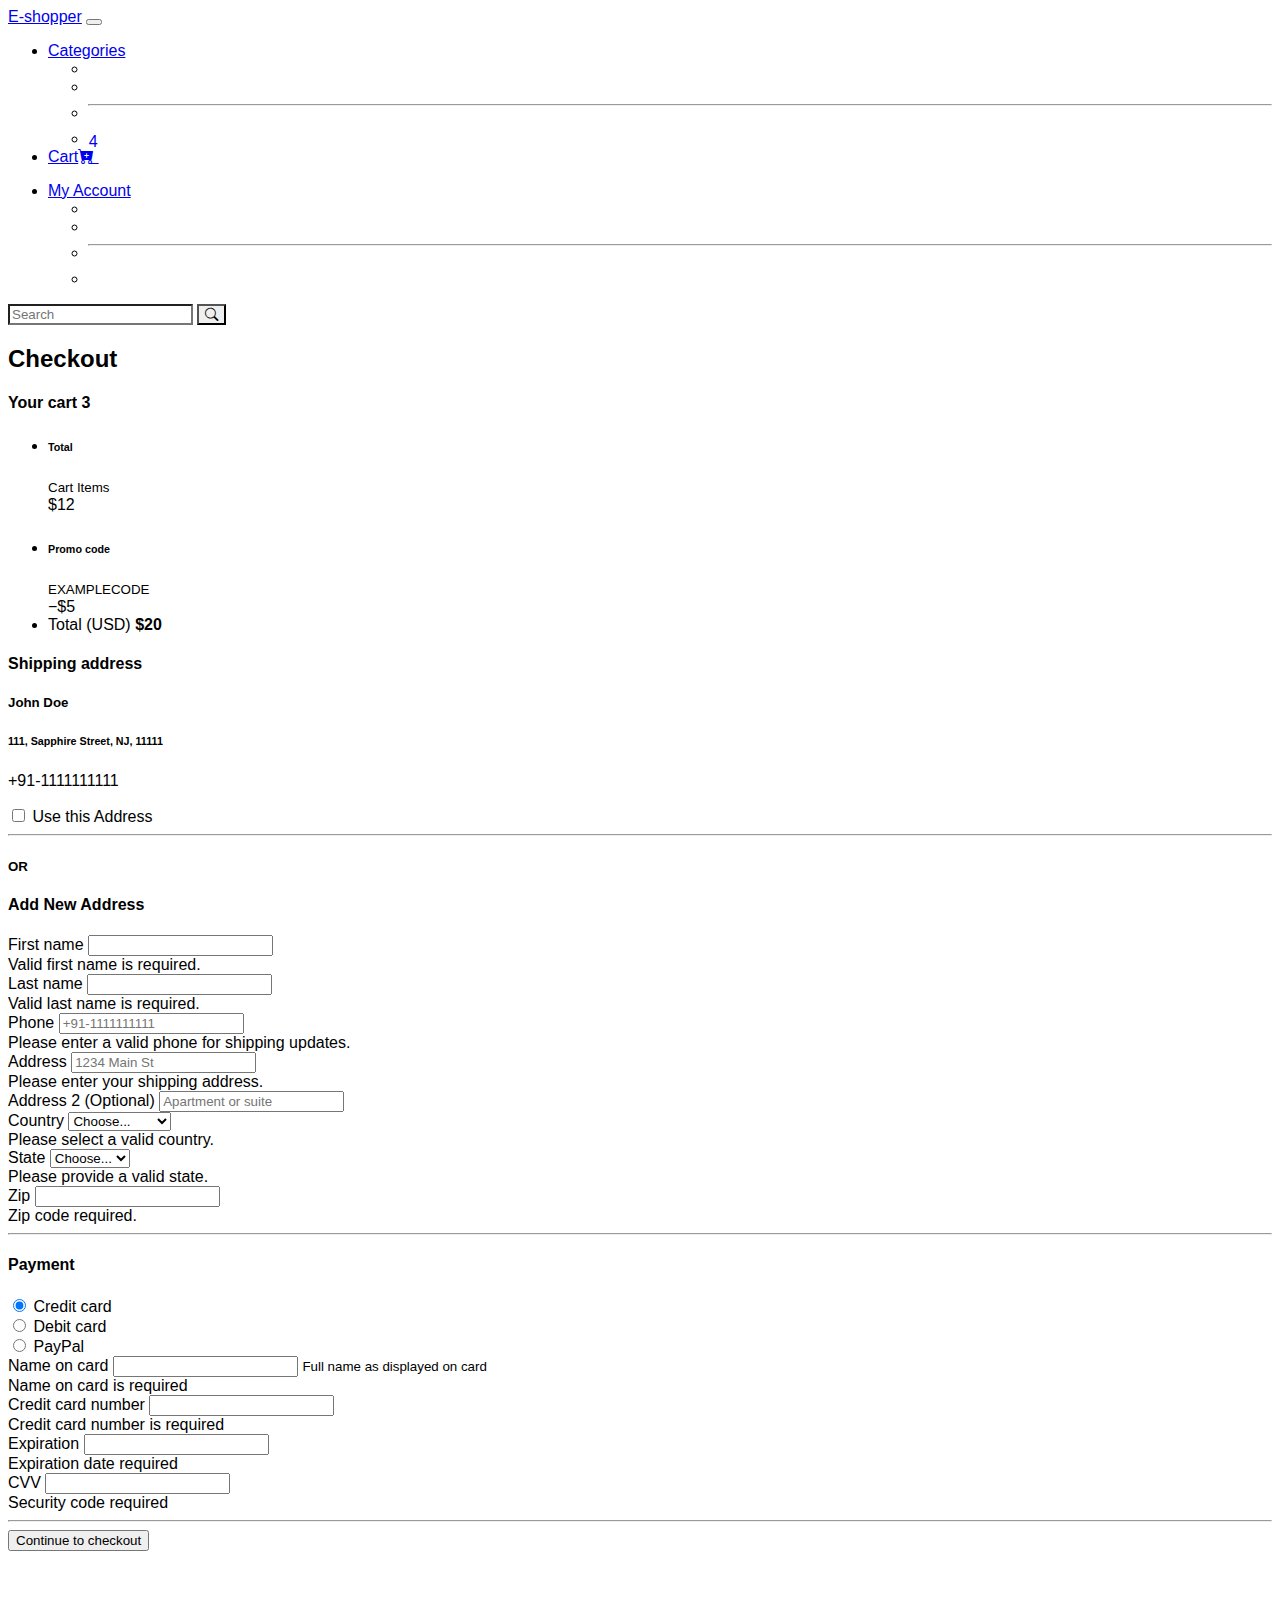
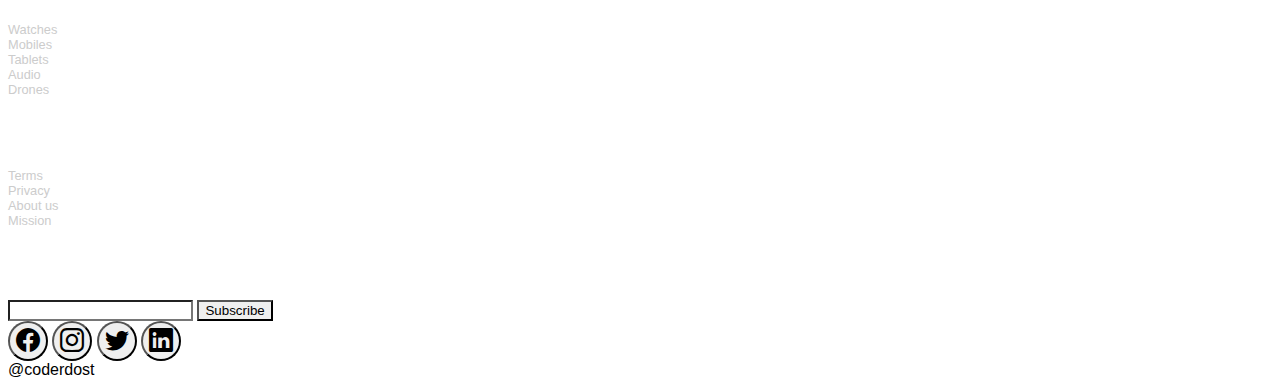
<file: checkout.html>
<!DOCTYPE html>
<html lang="en">
  <head>
    <meta charset="UTF-8" />
    <meta name="viewport" content="width=device-width, initial-scale=1.0" />
    <title>Document</title>
    <!-- CSS only -->
    <link
      href="https://cdn.jsdelivr.net/npm/bootstrap@5.0.0-beta1/dist/css/bootstrap.min.css"
      rel="stylesheet"
      integrity="sha384-giJF6kkoqNQ00vy+HMDP7azOuL0xtbfIcaT9wjKHr8RbDVddVHyTfAAsrekwKmP1"
      crossorigin="anonymous"
    />
    <link
      rel="stylesheet"
      href="https://cdn.jsdelivr.net/npm/bootstrap-icons@1.3.0/font/bootstrap-icons.css"
    />
    <link rel="stylesheet" href="style.css" />
    <!-- JavaScript Bundle with Popper -->
    <script
      src="https://cdn.jsdelivr.net/npm/bootstrap@5.0.0-beta1/dist/js/bootstrap.bundle.min.js"
      integrity="sha384-ygbV9kiqUc6oa4msXn9868pTtWMgiQaeYH7/t7LECLbyPA2x65Kgf80OJFdroafW"
      crossorigin="anonymous"
    ></script>
  </head>
  <body class="d-flex flex-column">
    <nav class="navbar navbar-expand-lg navbar-dark bg-dark">
      <div class="container-fluid">
        <a class="navbar-brand" href="/">E-shopper</a>
        <button class="navbar-toggler" type="button" data-bs-toggle="collapse" data-bs-target="#navbarSupportedContent" aria-controls="navbarSupportedContent" aria-expanded="false" aria-label="Toggle navigation">
          <span class="navbar-toggler-icon"></span>
        </button>
        <div class="collapse navbar-collapse" id="navbarSupportedContent">
          <ul class="navbar-nav me-auto mb-2 mb-lg-0">
            
            <li class="nav-item dropdown">
              <a class="nav-link dropdown-toggle" href="#" id="navbarDropdown" role="button" data-bs-toggle="dropdown" aria-expanded="false">
                Categories
              </a>
              <ul class="dropdown-menu bg-dark" aria-labelledby="navbarDropdown">
                <li><a class="dropdown-item" href="/#products">Cameras</a></li>
                <li><a class="dropdown-item" href="/#products">Apple Gadgets</a></li>
                <li><hr class="dropdown-divider"></li>
                <li><a class="dropdown-item" href="/#products">Drones</a></li>
              </ul>
            </li>
            <li class="nav-item">
              <a class="nav-link" href="/cart.html" tabindex="-1">
                Cart<i class="bi bi-cart-plus-fill"></i> 
                <span class="cart-badge badge bg-success">4</span></a>
            </li>
          </ul>
          <ul class="navbar-nav mb-2 mb-lg-0 mx-lg-2 order-sm-last">
            <li class="nav-item dropdown">
              <a class="nav-link dropdown-toggle" href="#" id="myaccount" role="button" data-bs-toggle="dropdown" aria-expanded="false">
                My Account
              </a>
              <ul class="dropdown-menu bg-dark text-light" aria-labelledby="navbarDropdown">
                <li><a class="dropdown-item" href="/#" data-bs-toggle="modal" data-bs-target="#exampleModal">My Orders</a></li>
                <li><a class="dropdown-item" href="/#" data-bs-toggle="modal" data-bs-target="#exampleModal">Profile</a></li>
                <li><hr class="dropdown-divider"></li>
                <li><a class="dropdown-item" href="/#">Logout</a></li>
              </ul>
            </li>
          </ul>
          <form class="d-flex search-form">
            <input class="form-control" type="search" placeholder="Search" aria-label="Search">
            <button class="btn btn-success" type="submit" data-bs-toggle="tooltip" data-bs-placement="left" title="Search for all products">
              <i class="bi bi-search"></i>
            </button>
          </form>
         
        </div>
      </div>
    </nav>
    <!-- End of Navigation -->
    <div class="container mb-5">
        <main>
          <div class="py-5 text-center">
            <h2>Checkout</h2>
          </div>
      
          <div class="row g-3">
            <div class="col-md-5 col-lg-4 order-md-last">
              <h4 class="d-flex justify-content-between align-items-center mb-3">
                <span class="text-muted">Your cart</span>
                <span class="badge bg-secondary rounded-pill">3</span>
              </h4>
              <ul class="list-group mb-3">
                <li class="list-group-item d-flex justify-content-between lh-sm">
                  <div>
                    <h6 class="my-0">Total</h6>
                    <small class="text-muted">Cart Items</small>
                  </div>
                  <span class="text-muted">$12</span>
                </li>
               
                <li class="list-group-item d-flex justify-content-between bg-light">
                  <div class="text-success">
                    <h6 class="my-0">Promo code</h6>
                    <small>EXAMPLECODE</small>
                  </div>
                  <span class="text-success">−$5</span>
                </li>
                <li class="list-group-item d-flex justify-content-between">
                  <span>Total (USD)</span>
                  <strong>$20</strong>
                </li>
              </ul>
      
            </div>
            <div class="col-md-7 col-lg-8">
              <h4 class="mb-3">Shipping address</h4>

              <div class="card">
                <div class="card-body">
                  <h5 class="card-title">John Doe</h5>
                  <h6 class="card-subtitle mb-2 text-muted ">111, Sapphire Street, NJ, 11111</h6>
                  <p class="card-text">+91-1111111111</p>
                  <input type="checkbox" name="address" id=""> Use this Address
                </div>
              </div>

              <hr class="my-4">
              <h5>OR</h5>

              <h4 class="mb-3">Add New Address</h4>

              <form class="needs-validation" novalidate="" action="/order-success.html">
                <div class="row g-3">
                  <div class="col-sm-6">
                    <label for="firstName" class="form-label">First name</label>
                    <input type="text" class="form-control" id="firstName" placeholder="" value="" required="">
                    <div class="invalid-feedback">
                      Valid first name is required.
                    </div>
                  </div>
      
                  <div class="col-sm-6">
                    <label for="lastName" class="form-label">Last name</label>
                    <input type="text" class="form-control" id="lastName" placeholder="" value="" required="">
                    <div class="invalid-feedback">
                      Valid last name is required.
                    </div>
                  </div>
      
      
                  <div class="col-12">
                    <label for="phone" class="form-label">Phone <span class="text-muted"></span></label>
                    <input type="tel" class="form-control" id="phone" placeholder="+91-1111111111" value="" required="">
                    <div class="invalid-feedback">
                      Please enter a valid phone for shipping updates.
                    </div>
                  </div>
      
                  <div class="col-12">
                    <label for="address" class="form-label">Address</label>
                    <input type="text" class="form-control" id="address" placeholder="1234 Main St" required="">
                    <div class="invalid-feedback">
                      Please enter your shipping address.
                    </div>
                  </div>
      
                  <div class="col-12">
                    <label for="address2" class="form-label">Address 2 <span class="text-muted">(Optional)</span></label>
                    <input type="text" class="form-control" id="address2" placeholder="Apartment or suite">
                  </div>
      
                  <div class="col-md-5">
                    <label for="country" class="form-label">Country</label>
                    <select class="form-select" id="country" required="">
                      <option value="">Choose...</option>
                      <option>United States</option>
                    </select>
                    <div class="invalid-feedback">
                      Please select a valid country.
                    </div>
                  </div>
      
                  <div class="col-md-4">
                    <label for="state" class="form-label">State</label>
                    <select class="form-select" id="state" required="">
                      <option value="">Choose...</option>
                      <option>California</option>
                    </select>
                    <div class="invalid-feedback">
                      Please provide a valid state.
                    </div>
                  </div>
      
                  <div class="col-md-3">
                    <label for="zip" class="form-label">Zip</label>
                    <input type="text" class="form-control" id="zip" placeholder="" required="">
                    <div class="invalid-feedback">
                      Zip code required.
                    </div>
                  </div>
                </div>
      
                <hr class="my-4">
    
      
                <h4 class="mb-3">Payment</h4>
      
                <div class="my-3">
                  <div class="form-check">
                    <input id="credit" name="paymentMethod" type="radio" class="form-check-input" checked="" required="">
                    <label class="form-check-label" for="credit">Credit card</label>
                  </div>
                  <div class="form-check">
                    <input id="debit" name="paymentMethod" type="radio" class="form-check-input" required="">
                    <label class="form-check-label" for="debit">Debit card</label>
                  </div>
                  <div class="form-check">
                    <input id="paypal" name="paymentMethod" type="radio" class="form-check-input" required="">
                    <label class="form-check-label" for="paypal">PayPal</label>
                  </div>
                </div>
      
                <div class="row gy-3">
                  <div class="col-md-6">
                    <label for="cc-name" class="form-label">Name on card</label>
                    <input type="text" class="form-control" id="cc-name" placeholder="" required="">
                    <small class="text-muted">Full name as displayed on card</small>
                    <div class="invalid-feedback">
                      Name on card is required
                    </div>
                  </div>
      
                  <div class="col-md-6">
                    <label for="cc-number" class="form-label">Credit card number</label>
                    <input type="text" class="form-control" id="cc-number" placeholder="" required="">
                    <div class="invalid-feedback">
                      Credit card number is required
                    </div>
                  </div>
      
                  <div class="col-md-3">
                    <label for="cc-expiration" class="form-label">Expiration</label>
                    <input type="text" class="form-control" id="cc-expiration" placeholder="" required="">
                    <div class="invalid-feedback">
                      Expiration date required
                    </div>
                  </div>
      
                  <div class="col-md-3">
                    <label for="cc-cvv" class="form-label">CVV</label>
                    <input type="text" class="form-control" id="cc-cvv" placeholder="" required="">
                    <div class="invalid-feedback">
                      Security code required
                    </div>
                  </div>
                </div>
      
                <hr class="my-4">
      
                <button class="w-100 btn btn-primary btn-lg" type="submit">Continue to checkout</button>
              </form>
            </div>
          </div>
        </main>
    
      </div>

      <div class="footer mt-auto bg-dark text-light">
        <div class="container py-3">
            <div class="row d-flex footer-items">
                <div class="col-lg-4">
                    <h5>Categories</h5>
                    <ul>
                        <li><a href="#">Watches</a></li>
                        <li><a href="#">Mobiles</a></li>
                        <li><a href="#">Tablets</a></li>
                        <li><a href="#">Audio</a></li>
                        <li><a href="#">Drones</a></li>
                    </ul>
                </div>
                <div class="col-lg-4">
                   <h5>Useful Links</h5>
                   <ul>
                       <li><a href="#">Terms</a></li>
                       <li><a href="#">Privacy</a></li>
                       <li><a href="#">About us</a></li>
                       <li><a href="#">Mission</a></li>
                   </ul>
               </div>
               <div class="col-lg-4">
                   <h5>Get Updates</h5>
                   <div class="d-flex subscribe">
                       <input type="text" class="form-control">
                       <button class="btn btn-warning">Subscribe</button>
                   </div>
                   <div class="mt-2">
                    <div class="btn-group me-2 social-icons" role="group" aria-label="First group">
                      <button type="button" class="btn btn-secondary mx-1 d-flex flex-column justify-content-center align-items-center">
                        <i class="bi bi-facebook"></i>
                      </button>
                      <button type="button" class="btn btn-secondary mx-1 d-flex flex-column justify-content-center align-items-center">
                        <i class="bi bi-instagram"></i>
                      </button>                      
                      <button type="button" class="btn btn-secondary mx-1 d-flex flex-column justify-content-center align-items-center">
                        <i class="bi bi-twitter"></i>
                      </button>                      
                      <button type="button" class="btn btn-secondary mx-1 d-flex flex-column justify-content-center align-items-center">
                        <i class="bi bi-linkedin"></i>
                      </button>                   
                     </div>
                   </div>
               </div>
           </div>
           <div class="row text-center">
             <span>@coderdost</span>
           </div>
        </div>
     
    </div>
    <!-- End of Footer -->
    <script src="app.js"></script>
  </body>
</html>
</file>
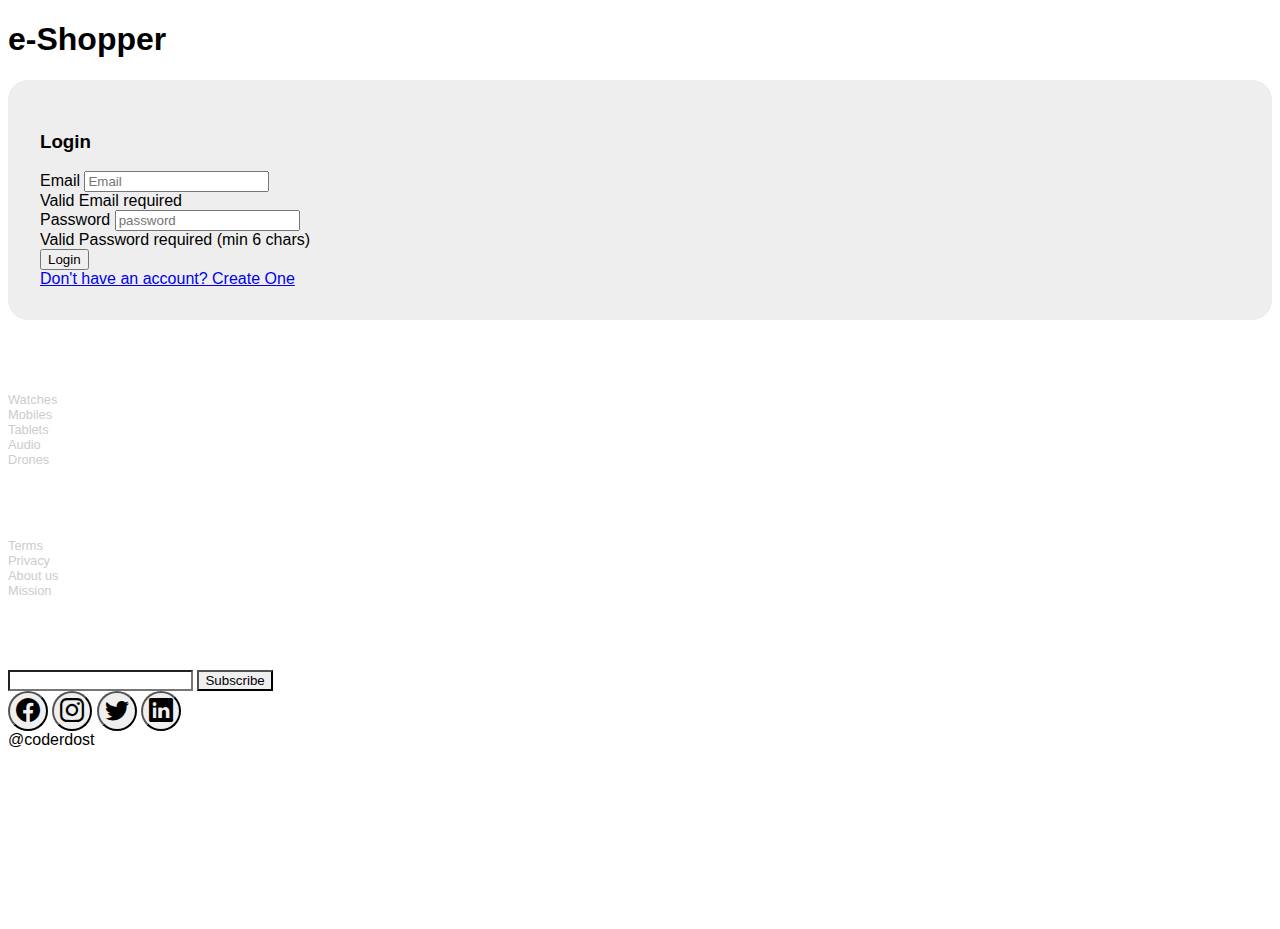
<file: login.html>
<!DOCTYPE html>
<html lang="en">
  <head>
    <meta charset="UTF-8" />
    <meta name="viewport" content="width=device-width, initial-scale=1.0" />
    <title>Document</title>
    <!-- CSS only -->
    <link
      href="https://cdn.jsdelivr.net/npm/bootstrap@5.0.0-beta1/dist/css/bootstrap.min.css"
      rel="stylesheet"
      integrity="sha384-giJF6kkoqNQ00vy+HMDP7azOuL0xtbfIcaT9wjKHr8RbDVddVHyTfAAsrekwKmP1"
      crossorigin="anonymous"
    />
    <link
      rel="stylesheet"
      href="https://cdn.jsdelivr.net/npm/bootstrap-icons@1.3.0/font/bootstrap-icons.css"
    />
    <link rel="stylesheet" href="style.css" />
    <!-- JavaScript Bundle with Popper -->
    <script
      src="https://cdn.jsdelivr.net/npm/bootstrap@5.0.0-beta1/dist/js/bootstrap.bundle.min.js"
      integrity="sha384-ygbV9kiqUc6oa4msXn9868pTtWMgiQaeYH7/t7LECLbyPA2x65Kgf80OJFdroafW"
      crossorigin="anonymous"
    ></script>
  </head>
  <body class="d-flex flex-column">

    <div class="container my-5">
        <div>
          <a href="/" class="logo">
            <h1 class="text-center">e-Shopper</h1>
          </a>        
        </div>

        <div class="d-flex justify-content-center">
           

            <div class="login-box m-auto mt-5 col-4">
                <h3 class="text-center">Login</h3>
                <form class="needs-validation" novalidate="" action="">

                  <div>
                    <label for="email" class="form-label">Email</label>
                    <input type="email" class="form-control" placeholder="Email" required="">
                    <div class="invalid-feedback">
                      Valid Email required
                    </div>
                  </div>
                  <div>
                    <label for="password" class="form-label">Password</label>
                    <input type="password" class="form-control" placeholder="password" required="" minlength="6">
                    <div class="invalid-feedback">
                      Valid Password required (min 6 chars)
                    </div>
                  </div>
          
                    <input type="submit" class="form-control btn-success" value="Login">
                </form>
                <a href="/signup.html">Don't have an account? Create One</a>
            </div>

        </div>
   
    </div>

    <div class="footer mt-auto bg-dark text-light">
      <div class="container py-3">
          <div class="row d-flex footer-items">
              <div class="col-lg-4">
                  <h5>Categories</h5>
                  <ul>
                      <li><a href="#">Watches</a></li>
                      <li><a href="#">Mobiles</a></li>
                      <li><a href="#">Tablets</a></li>
                      <li><a href="#">Audio</a></li>
                      <li><a href="#">Drones</a></li>
                  </ul>
              </div>
              <div class="col-lg-4">
                 <h5>Useful Links</h5>
                 <ul>
                     <li><a href="#">Terms</a></li>
                     <li><a href="#">Privacy</a></li>
                     <li><a href="#">About us</a></li>
                     <li><a href="#">Mission</a></li>
                 </ul>
             </div>
             <div class="col-lg-4">
                 <h5>Get Updates</h5>
                 <div class="d-flex subscribe">
                     <input type="text" class="form-control">
                     <button class="btn btn-warning">Subscribe</button>
                 </div>
                 <div class="mt-2">
                  <div class="btn-group me-2 social-icons" role="group" aria-label="First group">
                    <button type="button" class="btn btn-secondary mx-1 d-flex flex-column justify-content-center align-items-center">
                      <i class="bi bi-facebook"></i>
                    </button>
                    <button type="button" class="btn btn-secondary mx-1 d-flex flex-column justify-content-center align-items-center">
                      <i class="bi bi-instagram"></i>
                    </button>                      
                    <button type="button" class="btn btn-secondary mx-1 d-flex flex-column justify-content-center align-items-center">
                      <i class="bi bi-twitter"></i>
                    </button>                      
                    <button type="button" class="btn btn-secondary mx-1 d-flex flex-column justify-content-center align-items-center">
                      <i class="bi bi-linkedin"></i>
                    </button>                   
                   </div>
                 </div>
             </div>
         </div>
         <div class="row text-center">
           <span>@coderdost</span>
         </div>
      </div>
   
  </div>
  <!-- End of Footer -->
    <script src="app.js"></script>
  </body>
</html>
</file>
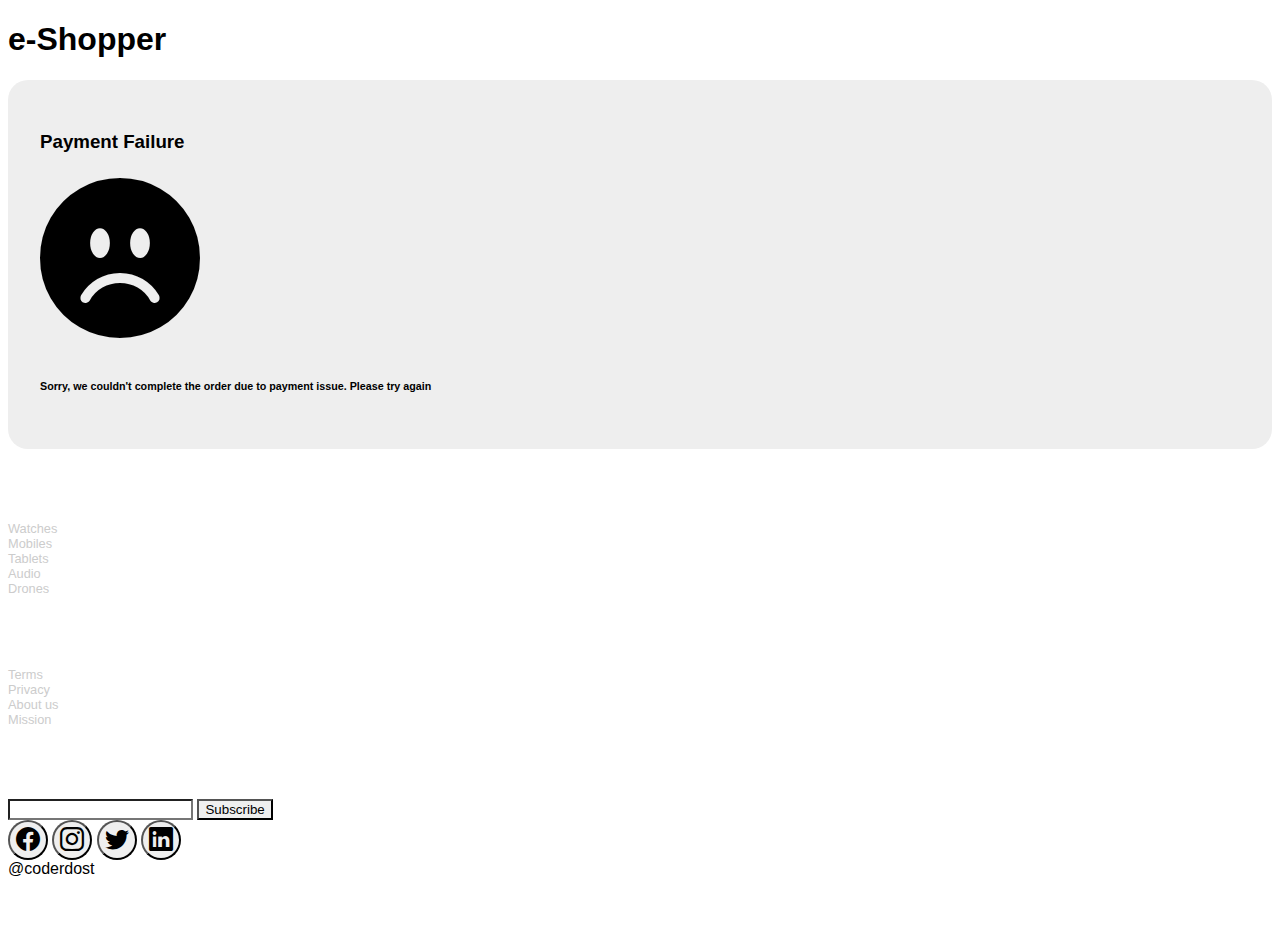
<file: order-failure.html>
<!DOCTYPE html>
<html lang="en">
  <head>
    <meta charset="UTF-8" />
    <meta name="viewport" content="width=device-width, initial-scale=1.0" />
    <title>Document</title>
    <!-- CSS only -->
    <link
      href="https://cdn.jsdelivr.net/npm/bootstrap@5.0.0-beta1/dist/css/bootstrap.min.css"
      rel="stylesheet"
      integrity="sha384-giJF6kkoqNQ00vy+HMDP7azOuL0xtbfIcaT9wjKHr8RbDVddVHyTfAAsrekwKmP1"
      crossorigin="anonymous"
    />
    <link
      rel="stylesheet"
      href="https://cdn.jsdelivr.net/npm/bootstrap-icons@1.3.0/font/bootstrap-icons.css"
    />
    <link rel="stylesheet" href="style.css" />
    <!-- JavaScript Bundle with Popper -->
    <script
      src="https://cdn.jsdelivr.net/npm/bootstrap@5.0.0-beta1/dist/js/bootstrap.bundle.min.js"
      integrity="sha384-ygbV9kiqUc6oa4msXn9868pTtWMgiQaeYH7/t7LECLbyPA2x65Kgf80OJFdroafW"
      crossorigin="anonymous"
    ></script>
  </head>
  <body class="d-flex flex-column">

    <div class="container my-5">
        <div>
            <h1 class="text-center">e-Shopper</h1>
        </div>

        <div class="d-flex justify-content-center">
           

            <div class="login-box m-auto mt-5 col-4 text-center">
                <h3 class="text-center">Payment Failure</h3>
                <i class="bi bi-emoji-frown-fill text-danger success-icon"></i>                 
                <h6>Sorry, we couldn't complete the order due to payment issue. Please try again</h6>
            </div>

        </div>
   
    </div>

    <div class="footer mt-auto bg-dark text-light">
      <div class="container py-3">
          <div class="row d-flex footer-items">
              <div class="col-lg-4">
                  <h5>Categories</h5>
                  <ul>
                      <li><a href="#">Watches</a></li>
                      <li><a href="#">Mobiles</a></li>
                      <li><a href="#">Tablets</a></li>
                      <li><a href="#">Audio</a></li>
                      <li><a href="#">Drones</a></li>
                  </ul>
              </div>
              <div class="col-lg-4">
                 <h5>Useful Links</h5>
                 <ul>
                     <li><a href="#">Terms</a></li>
                     <li><a href="#">Privacy</a></li>
                     <li><a href="#">About us</a></li>
                     <li><a href="#">Mission</a></li>
                 </ul>
             </div>
             <div class="col-lg-4">
                 <h5>Get Updates</h5>
                 <div class="d-flex subscribe">
                     <input type="text" class="form-control">
                     <button class="btn btn-warning">Subscribe</button>
                 </div>
                 <div class="mt-2">
                  <div class="btn-group me-2 social-icons" role="group" aria-label="First group">
                    <button type="button" class="btn btn-secondary mx-1 d-flex flex-column justify-content-center align-items-center">
                      <i class="bi bi-facebook"></i>
                    </button>
                    <button type="button" class="btn btn-secondary mx-1 d-flex flex-column justify-content-center align-items-center">
                      <i class="bi bi-instagram"></i>
                    </button>                      
                    <button type="button" class="btn btn-secondary mx-1 d-flex flex-column justify-content-center align-items-center">
                      <i class="bi bi-twitter"></i>
                    </button>                      
                    <button type="button" class="btn btn-secondary mx-1 d-flex flex-column justify-content-center align-items-center">
                      <i class="bi bi-linkedin"></i>
                    </button>                   
                   </div>
                 </div>
             </div>
         </div>
         <div class="row text-center">
           <span>@coderdost</span>
         </div>
      </div>
   
  </div>
  <!-- End of Footer -->
  </body>
</html>
</file>
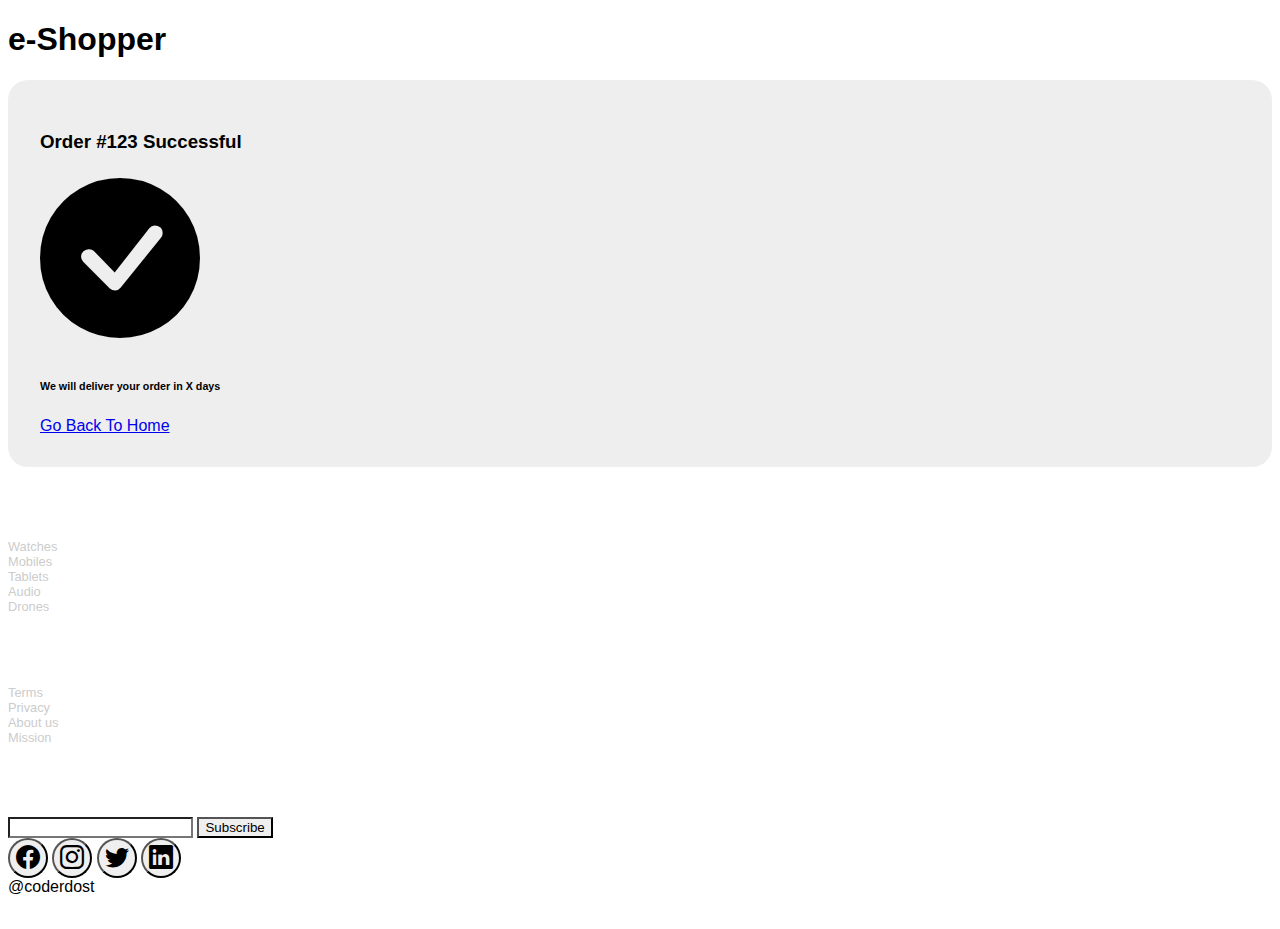
<file: order-sucess.html>
<!DOCTYPE html>
<html lang="en">
  <head>
    <meta charset="UTF-8" />
    <meta name="viewport" content="width=device-width, initial-scale=1.0" />
    <title>Document</title>
    <!-- CSS only -->
    <link
      href="https://cdn.jsdelivr.net/npm/bootstrap@5.0.0-beta1/dist/css/bootstrap.min.css"
      rel="stylesheet"
      integrity="sha384-giJF6kkoqNQ00vy+HMDP7azOuL0xtbfIcaT9wjKHr8RbDVddVHyTfAAsrekwKmP1"
      crossorigin="anonymous"
    />
    <link
      rel="stylesheet"
      href="https://cdn.jsdelivr.net/npm/bootstrap-icons@1.3.0/font/bootstrap-icons.css"
    />
    <link rel="stylesheet" href="style.css" />
    <!-- JavaScript Bundle with Popper -->
    <script
      src="https://cdn.jsdelivr.net/npm/bootstrap@5.0.0-beta1/dist/js/bootstrap.bundle.min.js"
      integrity="sha384-ygbV9kiqUc6oa4msXn9868pTtWMgiQaeYH7/t7LECLbyPA2x65Kgf80OJFdroafW"
      crossorigin="anonymous"
    ></script>
  </head>
  <body class="d-flex flex-column">

    <div class="container my-5">
        <div>
            <h1 class="text-center">e-Shopper</h1>
        </div>

        <div class="d-flex justify-content-center">
           

            <div class="login-box m-auto mt-5 col-4 text-center">
                <h3 class="text-center">Order #123 Successful</h3>

                <i class="bi bi-check-circle-fill text-success success-icon"></i>
                 
                <h6>We will deliver your order in X days</h6>
                <a href="/">Go Back To Home</a>
            </div>

        </div>
   
    </div>

    <div class="footer mt-auto bg-dark text-light">
      <div class="container py-3">
          <div class="row d-flex footer-items">
              <div class="col-lg-4">
                  <h5>Categories</h5>
                  <ul>
                      <li><a href="#">Watches</a></li>
                      <li><a href="#">Mobiles</a></li>
                      <li><a href="#">Tablets</a></li>
                      <li><a href="#">Audio</a></li>
                      <li><a href="#">Drones</a></li>
                  </ul>
              </div>
              <div class="col-lg-4">
                 <h5>Useful Links</h5>
                 <ul>
                     <li><a href="#">Terms</a></li>
                     <li><a href="#">Privacy</a></li>
                     <li><a href="#">About us</a></li>
                     <li><a href="#">Mission</a></li>
                 </ul>
             </div>
             <div class="col-lg-4">
                 <h5>Get Updates</h5>
                 <div class="d-flex subscribe">
                     <input type="text" class="form-control">
                     <button class="btn btn-warning">Subscribe</button>
                 </div>
                 <div class="mt-2">
                  <div class="btn-group me-2 social-icons" role="group" aria-label="First group">
                    <button type="button" class="btn btn-secondary mx-1 d-flex flex-column justify-content-center align-items-center">
                      <i class="bi bi-facebook"></i>
                    </button>
                    <button type="button" class="btn btn-secondary mx-1 d-flex flex-column justify-content-center align-items-center">
                      <i class="bi bi-instagram"></i>
                    </button>                      
                    <button type="button" class="btn btn-secondary mx-1 d-flex flex-column justify-content-center align-items-center">
                      <i class="bi bi-twitter"></i>
                    </button>                      
                    <button type="button" class="btn btn-secondary mx-1 d-flex flex-column justify-content-center align-items-center">
                      <i class="bi bi-linkedin"></i>
                    </button>                   
                   </div>
                 </div>
             </div>
         </div>
         <div class="row text-center">
           <span>@coderdost</span>
         </div>
      </div>
   
  </div>
  <!-- End of Footer -->
  </body>
</html>
</file>
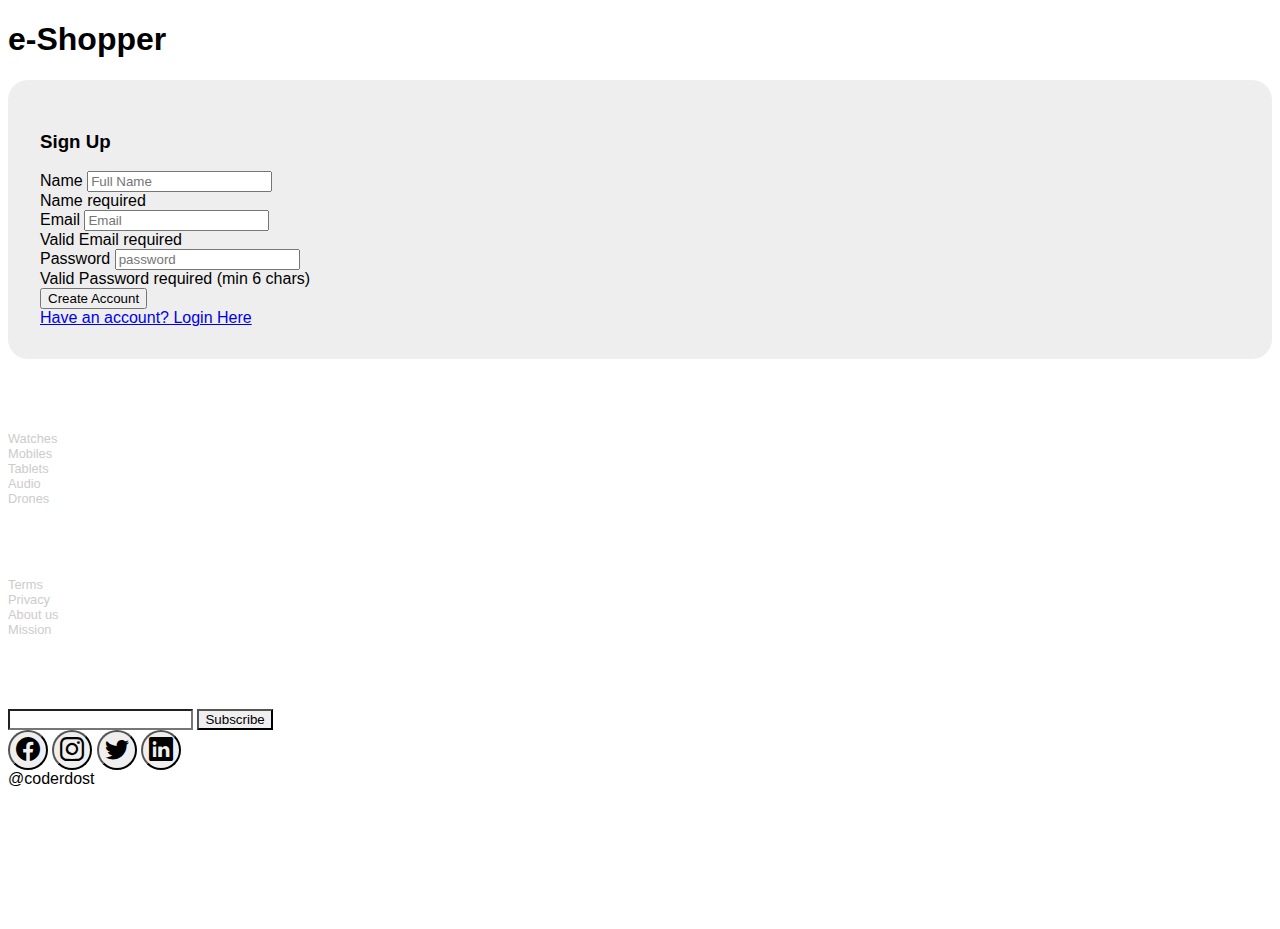
<file: signup.html>
<!DOCTYPE html>
<html lang="en">
  <head>
    <meta charset="UTF-8" />
    <meta name="viewport" content="width=device-width, initial-scale=1.0" />
    <title>Document</title>
    <!-- CSS only -->
    <link
      href="https://cdn.jsdelivr.net/npm/bootstrap@5.0.0-beta1/dist/css/bootstrap.min.css"
      rel="stylesheet"
      integrity="sha384-giJF6kkoqNQ00vy+HMDP7azOuL0xtbfIcaT9wjKHr8RbDVddVHyTfAAsrekwKmP1"
      crossorigin="anonymous"
    />
    <link
      rel="stylesheet"
      href="https://cdn.jsdelivr.net/npm/bootstrap-icons@1.3.0/font/bootstrap-icons.css"
    />
    <link rel="stylesheet" href="style.css" />
    <!-- JavaScript Bundle with Popper -->
    <script
      src="https://cdn.jsdelivr.net/npm/bootstrap@5.0.0-beta1/dist/js/bootstrap.bundle.min.js"
      integrity="sha384-ygbV9kiqUc6oa4msXn9868pTtWMgiQaeYH7/t7LECLbyPA2x65Kgf80OJFdroafW"
      crossorigin="anonymous"
    ></script>
  </head>
  <body class="d-flex flex-column">

    <div class="container my-5">
        <div>
           <a href="/" class="logo">
            <h1 class="text-center">e-Shopper</h1>
          </a>
        </div>
        <div class="d-flex justify-content-center">
           

            <div class="login-box m-auto mt-5 col-4">
              <h3 class="text-center">Sign Up</h3>
              <form class="needs-validation" novalidate="" action="">
                <div>
                  <label for="name" class="form-label">Name</label>
                  <input type="text" class="form-control" placeholder="Full Name" required="">
                  <div class="invalid-feedback">
                    Name required
                  </div>
                </div>
                <div>
                  <label for="email" class="form-label">Email</label>
                  <input type="email" class="form-control" placeholder="Email" required="">
                  <div class="invalid-feedback">
                    Valid Email required
                  </div>
                </div>
                <div>
                  <label for="password" class="form-label">Password</label>
                  <input type="password" class="form-control" placeholder="password" required="" minlength="6">
                  <div class="invalid-feedback">
                    Valid Password required (min 6 chars)
                  </div>
                </div>
        
                  <input type="submit" class="form-control btn-success" value="Create Account">
              </form>
                <a href="/login.html"> Have an account? Login Here</a>

            </div>

        </div>
   
    </div>

    <div class="footer mt-auto bg-dark text-light">
      <div class="container py-3">
          <div class="row d-flex footer-items">
              <div class="col-lg-4">
                  <h5>Categories</h5>
                  <ul>
                      <li><a href="#">Watches</a></li>
                      <li><a href="#">Mobiles</a></li>
                      <li><a href="#">Tablets</a></li>
                      <li><a href="#">Audio</a></li>
                      <li><a href="#">Drones</a></li>
                  </ul>
              </div>
              <div class="col-lg-4">
                 <h5>Useful Links</h5>
                 <ul>
                     <li><a href="#">Terms</a></li>
                     <li><a href="#">Privacy</a></li>
                     <li><a href="#">About us</a></li>
                     <li><a href="#">Mission</a></li>
                 </ul>
             </div>
             <div class="col-lg-4">
                 <h5>Get Updates</h5>
                 <div class="d-flex subscribe">
                     <input type="text" class="form-control">
                     <button class="btn btn-warning">Subscribe</button>
                 </div>
                 <div class="mt-2">
                  <div class="btn-group me-2 social-icons" role="group" aria-label="First group">
                    <button type="button" class="btn btn-secondary mx-1 d-flex flex-column justify-content-center align-items-center">
                      <i class="bi bi-facebook"></i>
                    </button>
                    <button type="button" class="btn btn-secondary mx-1 d-flex flex-column justify-content-center align-items-center">
                      <i class="bi bi-instagram"></i>
                    </button>                      
                    <button type="button" class="btn btn-secondary mx-1 d-flex flex-column justify-content-center align-items-center">
                      <i class="bi bi-twitter"></i>
                    </button>                      
                    <button type="button" class="btn btn-secondary mx-1 d-flex flex-column justify-content-center align-items-center">
                      <i class="bi bi-linkedin"></i>
                    </button>                   
                   </div>
                 </div>
             </div>
         </div>
         <div class="row text-center">
           <span>@coderdost</span>
         </div>
      </div>
   
  </div>
  <!-- End of Footer -->
    <script src="app.js"></script>

  </body>
</html>
</file>
<file: style.css>
body{
    min-height: 100vh;
    font-family: 'Lucida Sans', 'Lucida Sans Regular', 'Lucida Grande', 'Lucida Sans Unicode', Geneva, Verdana, sans-serif;   
   }    
   div{
       /* border: 1px solid grey;
       padding: 2px; */
   }
   .rating-stars{
     color:rgb(245, 197, 75);
   }
   .product-item{
       max-width: 300px;
       margin: auto;
       margin-bottom: 2rem;
       cursor: pointer;
   }
   
   .product-item:hover{
       transform: scale(1.1);
   }
   .product-item img{  
         /* max-height: 200px; */
       }
       
   .footer-items h5{
       color: white;
       font-size: 1rem;
   }
   .footer-items ul{
       list-style: none;
       padding: 0;
       font-size: 0.8rem;
   }
   .footer-items a{
       color:#ccc;
       text-decoration: none;
   }
   .footer-items a:hover{
       text-decoration: underline;
   }
   
   .breadcrumb{
       background-color: #eee;
   }
   .product-small img{
      max-width: 10rem;
      padding: 1rem;
   }
   
   .cart-item{
       border: 1px solid grey;
   }
   .order{
       border: 1px solid grey;
   }
   .close i{
       font-size: 1.5rem;
   }
   .close i:hover{
     color: red;
   }
   .login-box{
       background-color: #eee;
       border-radius: 20px;
       padding: 2rem;
   }
   .success-icon{
       font-size: 10rem;
   }
   #carouselExampleDark img{
       max-height: 90vh;
   }
   
   .toast{
       top:-50px;
   }
   .toast.show{
       top:0px ;
   }
   a.logo{
       text-decoration: none;
       color: black;
   }
   .color-label{
      border-radius: 50% !important;
      margin: 5px;
   }
   .color-label i{
       opacity: 0;
    }
   .btn-check:checked+.color-label i{
       opacity: 1;
    }
    .text-small{
        font-size: 0.8rem;
    }
    .accordion-body{
       font-size: 0.8rem;
       color:grey;
   }
   .accordion-button{
       padding: 5px;
       background-color: #ccc;
     }
   .accordion-button:not(.collapsed){
      background-color: black;
      color: white;
    }
   
    .breadcrumb-item a{
        text-decoration: none;
    }
   
   .cart-badge{
       position: relative;
       top:-15px;
       left:-10px;
   }
   .search-form input, .search-form button{
       border-radius: 0;
   }
   .nav-item:hover{
       background-color: #ffffff33;
   }
   a.dropdown-item{ 
      color: white !important;
      text-decoration: none;
   }
   a.dropdown-item:hover{ 
       color: rgb(31, 26, 26) !important;
    }
   
   .carousel-caption{
       background-color: #ffffff66;
   } 
   .card-text.price{
     color: rgb(255, 111, 0);
   }
   .like,.liked{
       z-index: 10;
       top: 1rem;
       left: 2rem;
       font-size: 2rem;
       color: grey;  
   }
   .liked {
     opacity: 0;
     z-index: 11;
   }
   .like:hover{
       opacity: 0;
   }
   .liked:hover{
       color: red;
       opacity: 1;
   }
   .subscribe input, .subscribe button{
    border-radius: 0;
   }
   .social-icons i{
      font-size: 1.5rem;
      width: 24px;
      height: 24px;
      margin-top :-0.8rem;
   }
   .social-icons button{
       border-radius: 50% !important;
       width: 2.5rem;
       height: 2.5rem;
    }
</file>
